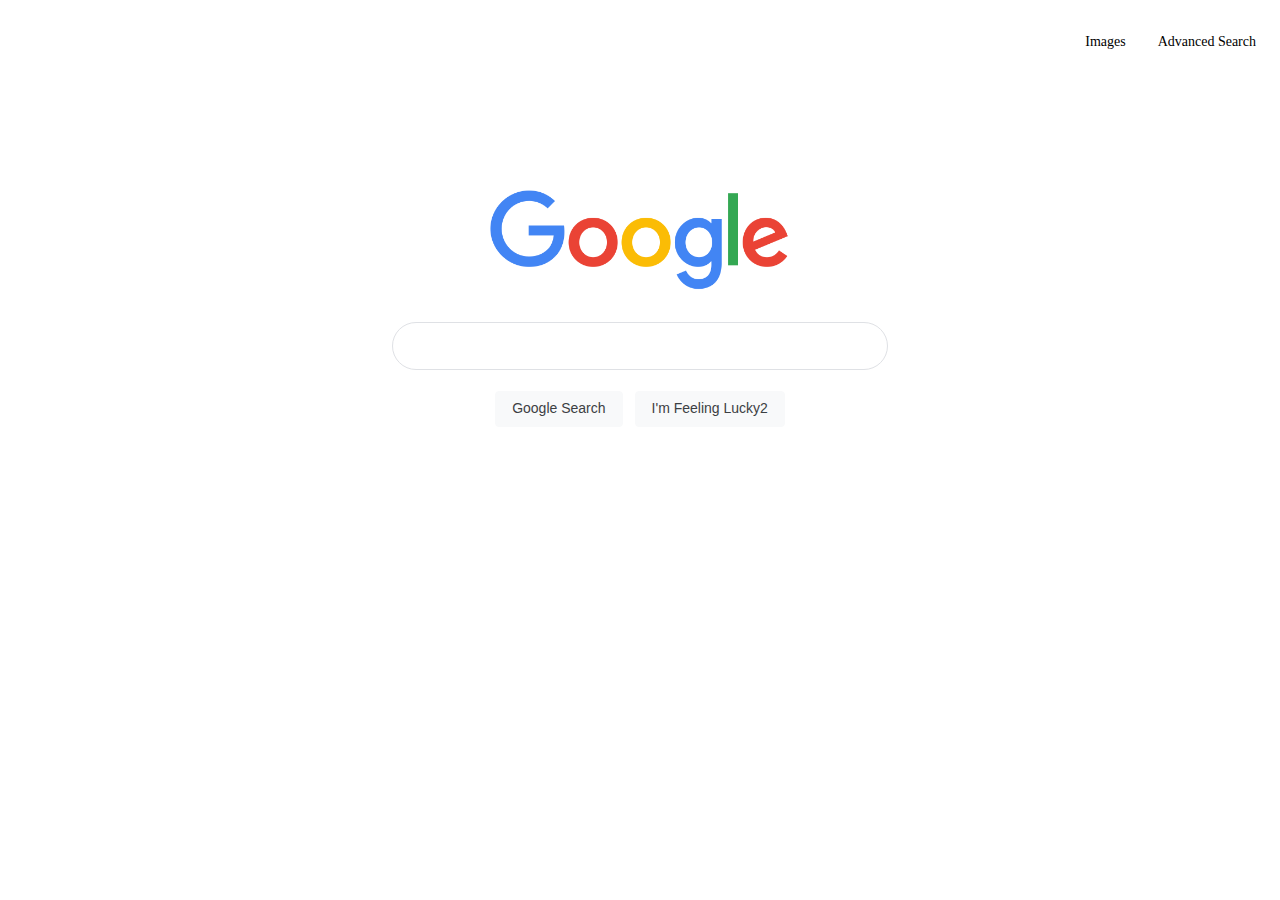
<file: index.html>
<!DOCTYPE html>
<html lang="en">
    <head>
        <title>Search</title>
        <link rel="stylesheet" href="styles.css">
    </head>
    <body>
    <div class="topnav">
      <div class="topnav-right">
        <a href="images.html">Images</a>
        <a href="advanced_search.html">Advanced Search</a>
        </div>
    </div>
        <img src="google.png" class="center" vertical-align="middle">
        <form>
            <div>
                <input type="text" name="q">
            </div>
            <div>
                <input type="submit" value="Google Search" aria-label="Google Search" formaction="https://google.com/search">
                <input type="submit" value="I'm Feeling Lucky2" aria-label="I'm Feeling Lucky" formaction="https://google.com/doodles">
            </div>
        </form>
    </body>
</html>
</file>
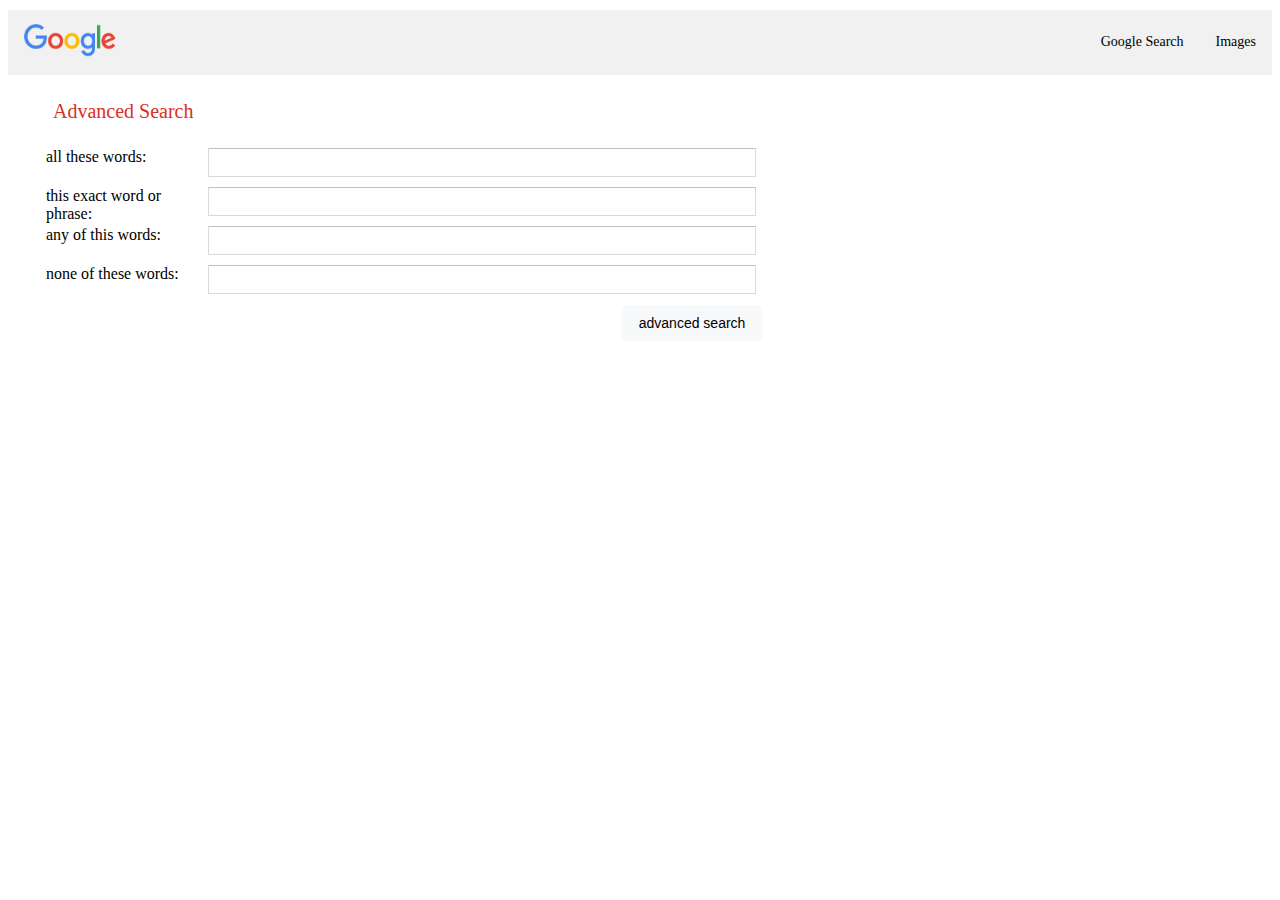
<file: advanced_search.html>
<!DOCTYPE html>
<html lang="en">
    <head>
        <title>Advanced Search</title>
        <link rel="stylesheet" href="styles.css">
    </head>
    <body>
        <div class="topnav2">
            <a href="index.html">
                <img src="google.png" width=92" height="33">
            </a>
            <div class="topnav-right">
                <a href="index.html">Google Search</a>
                <a href="images.html">Images</a>
            </div>
        </div>
        <div class="appbar">
            <label style="margin-left:10px">Advanced Search</label>
        </div>
        <div class="styleform">
            <form action="https://google.com/search" name="f" style="width:60%">
                <div>
                    <label for="field1">all these words:</label>
                    <input type="textinput"  id="field1" value=""  name="as_q">
                </div>

                <div>
                    <label for="field2">this exact word or phrase: </label>
                    <input type="textinput"  id="field2" value=""  name="as_epq">
                </div>


                <div>
                    <label for="field3">any of this words: </label>
                    <input type="textinput" id="field3" value=""  name="as_oq">
                </div>


                <div>
                    <label for="field4">none of these words: </label>
                    <input type="textinput" id="field4" value=""  name="as_eq">
                </div>


                <input type="submit" value="advanced search" style="float:right">
            </form>
        </div>
    </body>
</html>
</file>
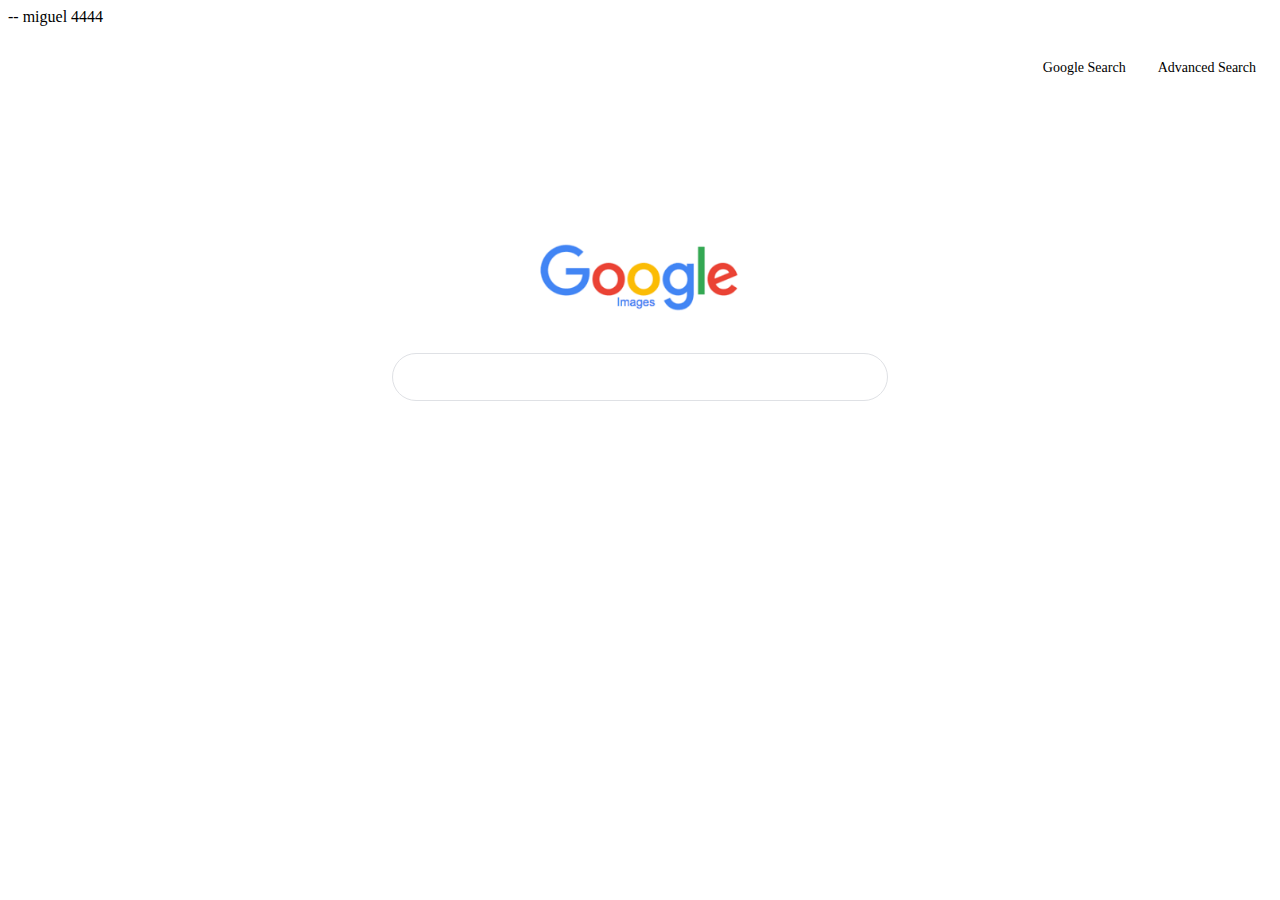
<file: Images.html>
<!DOCTYPE html>
-- miguel 4444
<html lang="en">
    <head>
        <title>Images</title>
        <link rel="stylesheet" href="styles.css">
    </head>
    <body>
    <div class="topnav">
      <div class="topnav-right">
        <a href="index.html">Google Search</a>
        <a href="advanced_search.html">Advanced Search</a>
        </div>
    </div>
        <img src="googleimages.png" class="center" vertical-align="middle">
        <form action="https://google.com/images" method="get">
            <div>
                <input type="text" name="q">
            </div>
            <div>
                <input type="submit" value="Google Images" style="visibility: hidden">
            </div>
        </form>
    </body>
</html>
</file>
<file: styles.css>
/* Add a black background color to the top navigation */
.topnav {
    background-color:white;
    overflow: hidden;
}

.topnav2 {
    background-color:#f1f1f1;
    overflow: hidden;
}


/* Style the links inside the navigation bar */
.topnav a {
  float: left;
  color: black;
  text-align: center;
  padding: 14px 16px;
  text-decoration: none;
  font-size: 14px;
}

.topnav2 a {
  float: left;
  color: black;
  text-align: center;
  padding: 14px 16px;
  text-decoration: none;
  font-size: 14px;
  background-color:#f1f1f1;
}

/* Change the color of links on hover */
.topnav a:hover {
  text-decoration-line: underline;
  color: black;
}

/* Add a color to the active/current link */
.topnav a.active {
  background-color: white;
  color: white;
}

/* Right-aligned section inside the top navigation */
.topnav-right {
  background-color: white;
  float: right;
}

input[type=text]{
  -webkit-border-radius: 20px;
  -moz-border-radius: 20px;
   border-radius: 24px;
   border: 1px solid #dfe1e5;
   color: black;
   width: 482px;
   height: 44px;
   padding-left: 10px;
}

input[type=submit] {
    background-color: #f8f9fa;
    border: 1px solid #f8f9fa;
    border-radius: 4px;
    color: #3c4043;
    font-family: arial,sans-serif;
    font-size: 14px;
    margin: 11px 4px;
    padding: 0 16px;
    line-height: 27px;
    height: 36px;
    min-width: 54px;
    text-align: center;
    cursor: pointer;
    user-select: none;
}

.center {
  display: block;
  margin-top: 10%;
  margin-bottom: 30px;
  margin-left: auto;
  margin-right: auto;
  width: 300px;
  top: 50%;
}

form
{
    display: block;
    text-align: center;
}

div {
  margin-top: 10px;
}

.appbar {
    color: #d93025;
    font-size: 20px;
    margin: 25px 35px;
}

input[type=textinput]{
    border-radius: 1px;
    border: 1px solid #d9d9d9;
    border-top: 1px solid #c0c0c0;
    font-size: 13px;
    height: 25px;
    padding: 1px 8px;
    color: red;
    width: 70%;
    text-align: left;
}


.styleform label{width:20%; margin-left:5%; float:left; color:black; text-align:left;}
.styleform input{margin-left:0px; color:black;} /* this gives space for the label on the left */
.styleform .clear{clear:both;} /* prevent elements from stacking weirdly */
</file>
